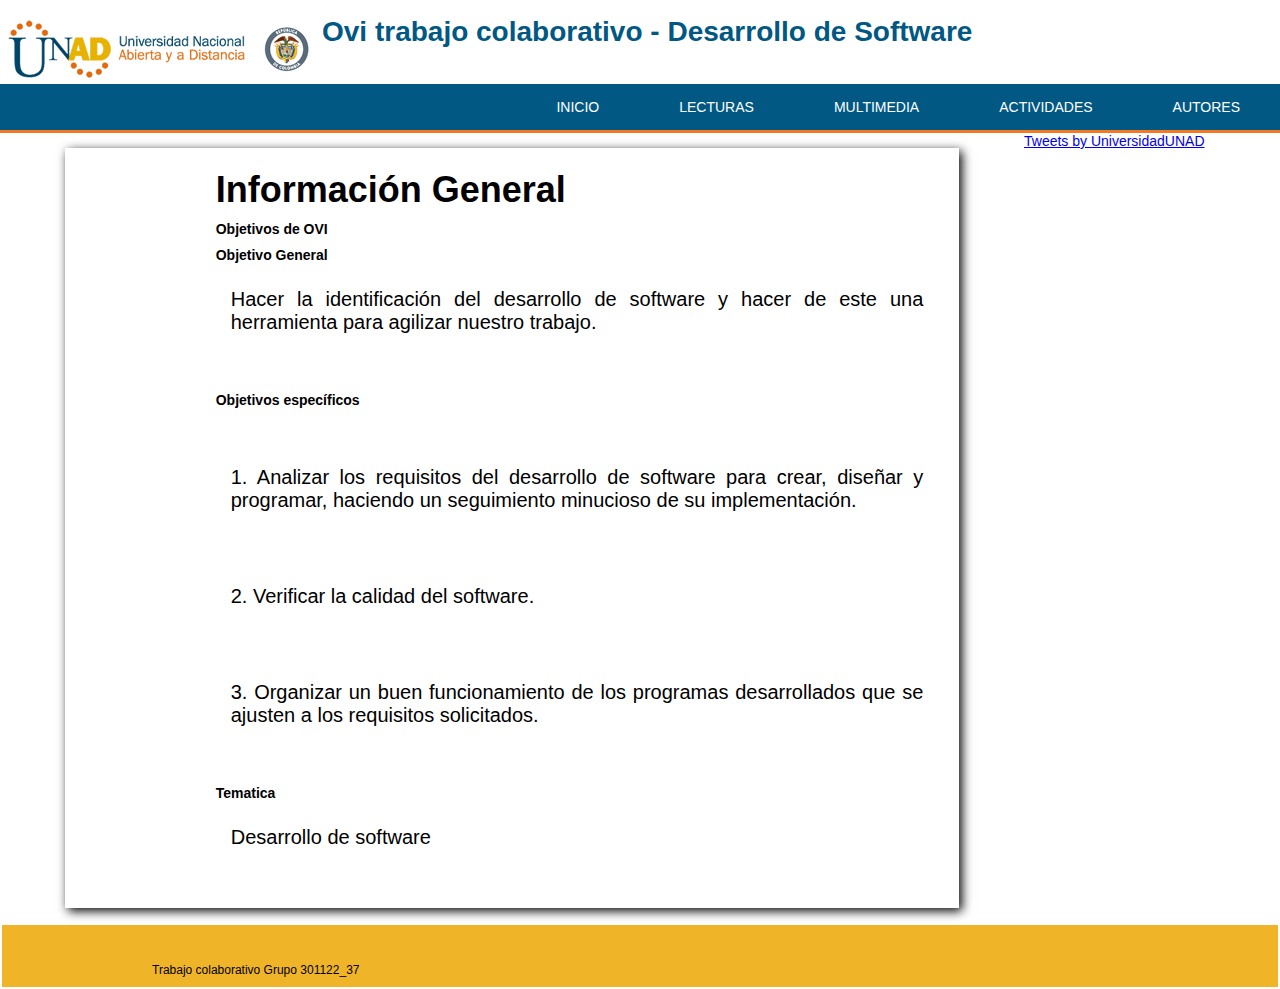
<file: index.html>
<!DOCTYPE html>
<html lang="es">
<head>
    <meta charset="UTF-8">
    <meta name="viewport" content="device-width">
    <meta name="description" content="Trabajo colaborativo">
    <meta name="keywords" content="Trabajo colaborativo, diseño de sistemas">
    <link rel="stylesheet" type="text/css" href="css/estilos.css">
    <link rel="icon" type="image/jpg" href="images/UNAD.jpg">

    <title>Inicio Ovi</title>

</head>
<body>
    <header>
				<div id="ovi_logo" class="izquierda"></div>
                <h1  id="titulo_logo">
                    <span >Ovi trabajo colaborativo - Desarrollo de Software
                </h1>
        <nav class="navegacion">

            <ul class="menu">
                <li><a href="index.html">Inicio</a></li>
                <li><a href="lecturas.html">Lecturas</a>
                    <ul class="submenu">
                        <li><a href="lectura1.html">Lectura 1</a></li>
                        <li><a href="lectura2.html">Lectura 2</a></li>
                        <li><a href="lectura3.html">Lectura 3</a></li>
                        <li><a href="lectura4.html">Lectura 4</a></li>
                        <li><a href="lectura5.html">Lectura 5</a></li>
                    </ul>
                </li>
                <li><a href="multimedia.html">Multimedia</a>
                    <ul class="submenu">
                        <li><a href="audios.html">Audios</a></li>
                        <li><a href="videos.html">Videos</a></li>
                    </ul>
                </li>
                <li><a href="actividades.html">Actividades</a>
                    <ul class="submenu">
                        <li><a href="actividad1.html">Actividad 1</a></li>
                        <li><a href="actividad2.html">Actividad 2</a></li>
                        <li><a href="actividad3.html">Actividad 3</a></li>
                    </ul>
                </li>
                <li><a href="autores.html">Autores</a></li>
            </ul>

        </nav>
    </header>
    <section id="texto">
        <div class="izquierda contenido_izq" > 
            <article>  
                <h3>Información General</h3>
                <h4>Objetivos de OVI</h4>
                <h4>Objetivo General</h4>
                <p>Hacer la identificación del desarrollo de software y hacer de este una herramienta para agilizar nuestro trabajo.</p>
                <br>
                <h4>Objetivos específicos</h4>
                <br>
                <p>
                    1. Analizar los requisitos del desarrollo de software para crear, diseñar y programar, haciendo
                    un seguimiento minucioso de su implementación.
                </p>
                <br>
                <p>
                    2. Verificar la calidad del software.
                </p>
                <br>
                <p>
                    3. Organizar un buen funcionamiento de los programas desarrollados que se ajusten
                    a los requisitos solicitados.
                </p>
                <br>
                <h4>Tematica</h4>
                <p>Desarrollo de software</p>
                <br>
            </article>
        </div>
    </section>
<div class="contenido_der">
<a class="twitter-timeline" data-lang="es" data-width="300" data-height="500" data-theme="dark" href="https://twitter.com/UniversidadUNAD?ref_src=twsrc%5Etfw">Tweets by UniversidadUNAD</a> <script async src="https://platform.twitter.com/widgets.js" charset="utf-8"></script>
</div>



</section>
</div>
<footer>
    <div class="container">
        <div class="grid-footer">
            
        </div>  
    </div>
</div>
<div class="copyright-visitas">
    <p>Trabajo colaborativo Grupo 301122_37</p>
    </div>
</div>
</footer>


</body>
</html>
</file>
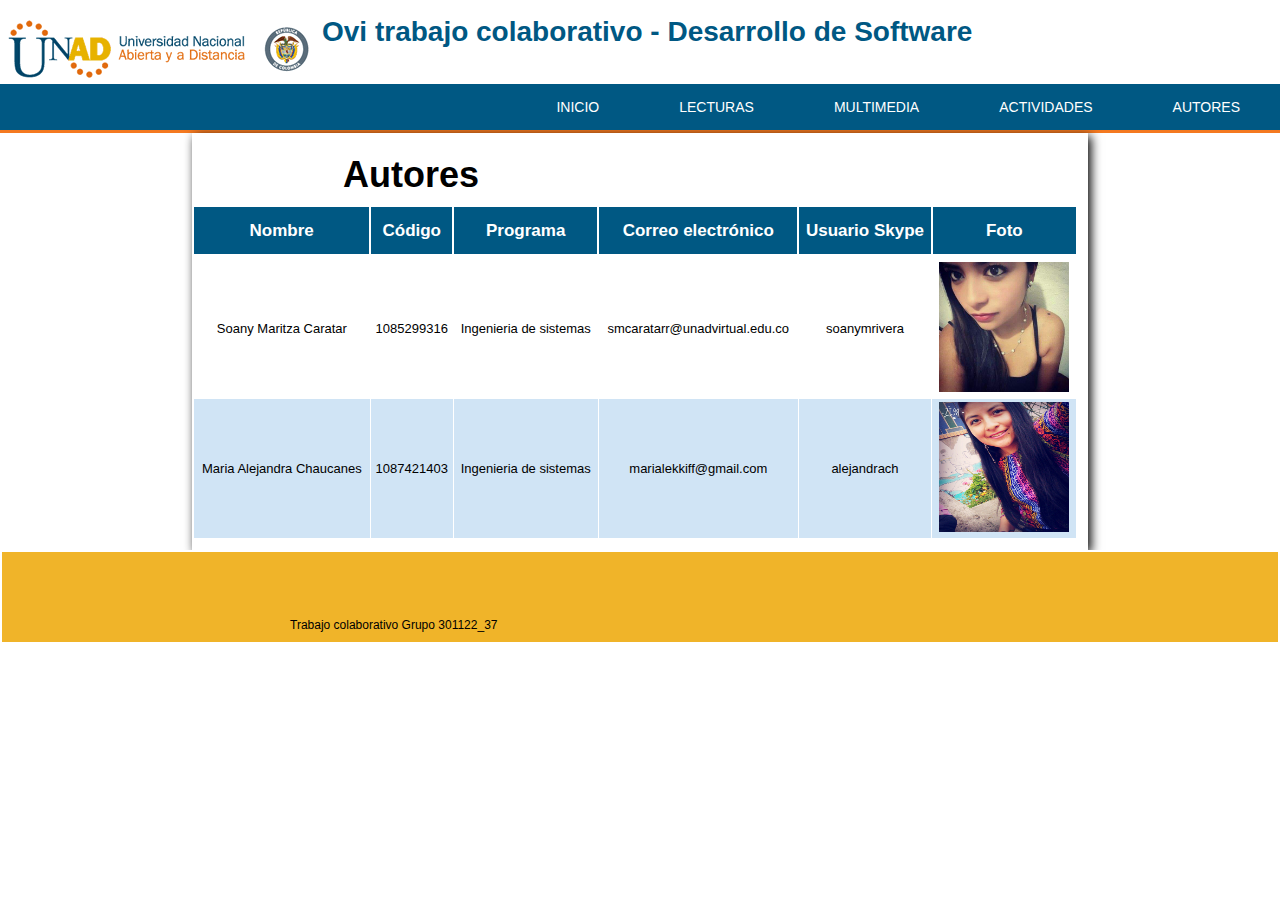
<file: autores.html>
<!DOCTYPE html>
<html lang="es">
<head>
    <meta charset="UTF-8">
    <meta name="viewport" content="device-width">
    <meta name="description" content="Trabajo colaborativo">
    <meta name="keywords" content="Trabajo colaborativo, diseño de sistemas">
    <link rel="stylesheet" type="text/css" href="css/estilos.css">
    <link rel="icon" type="image/jpg" href="images/UNAD.jpg">

    <title>Inicio Ovi</title>

</head>
<body>
        <header>
                <div id="ovi_logo" class="izquierda"></div>
                <h1  id="titulo_logo">
                    <span >Ovi trabajo colaborativo - Desarrollo de Software
                    </h1>
                    <nav class="navegacion">
                        
                        <ul class="menu">
                            <li><a href="index.html">Inicio</a></li>
                            <li><a href="lecturas.html">Lecturas</a>
                                <ul class="submenu">
                                    <li><a href="lectura1.html">Lectura 1</a></li>
                                    <li><a href="lectura2.html">Lectura 2</a></li>
                                    <li><a href="lectura3.html">Lectura 3</a></li>
                                    <li><a href="lectura4.html">Lectura 4</a></li>
                                    <li><a href="lectura5.html">Lectura 5</a></li>
                                </ul>
                            </li>
                            <li><a href="multimedia.html">Multimedia</a>
                                <ul class="submenu">
                                    <li><a href="audios.html">Audios</a></li>
                                    <li><a href="videos.html">Videos</a></li>
                                </ul>
                            </li>
                            <li><a href="actividades.html">Actividades</a>
                                <ul class="submenu">
                                    <li><a href="actividad1.html">Actividad 1</a></li>
                                    <li><a href="actividad2.html">Actividad 2</a></li>
                                    <li><a href="actividad3.html">Actividad 3</a></li>
                                </ul>
                            </li>
                            <li><a href="autores.html">Autores</a></li>
                        </ul>
                        
                    </nav>
                </header>
    <section id="texto"><article>
          <h3>Autores</h3>
         
<table class="colorAzul">
<thead>
        <tr>
            <th>Nombre</th>
            <th>Código</th>
            <th>Programa</th>
            <th>Correo electrónico</th>
            <th>Usuario Skype</th>
            <th>Foto</th>
        </tr>
</thead>
        <tr>
            <td>Soany Maritza Caratar</td>
            <td>1085299316</td>
            <td>Ingenieria de sistemas</td>
            <td>smcaratarr@unadvirtual.edu.co</td>
            <td>soanymrivera</td>
            <td><img src="images/soany.jpeg" width="130px" height="130px"></td>
        </tr>			
        <tr>
            <td>Maria Alejandra Chaucanes</td>
            <td>1087421403</td>
            <td>Ingenieria de sistemas</td>
            <td>marialekkiff@gmail.com</td>
            <td>alejandrach</td>
            <td><img src="images/kk.jpeg" width="130px" height="130px"></td>
        </tr>			
</table>

         </article>


    </section>

    <footer>
            <div class="container">
                <div class="grid-footer">
                    <div class="container">
                        <div class="grid-footer">
                            
                        </div>  
                    </div>
                </div>
                <div class="copyright-visitas">
                    <p>Trabajo colaborativo Grupo 301122_37</p>
                </div>
            </div>
        </div>
    </footer></body>
</html>
</file>
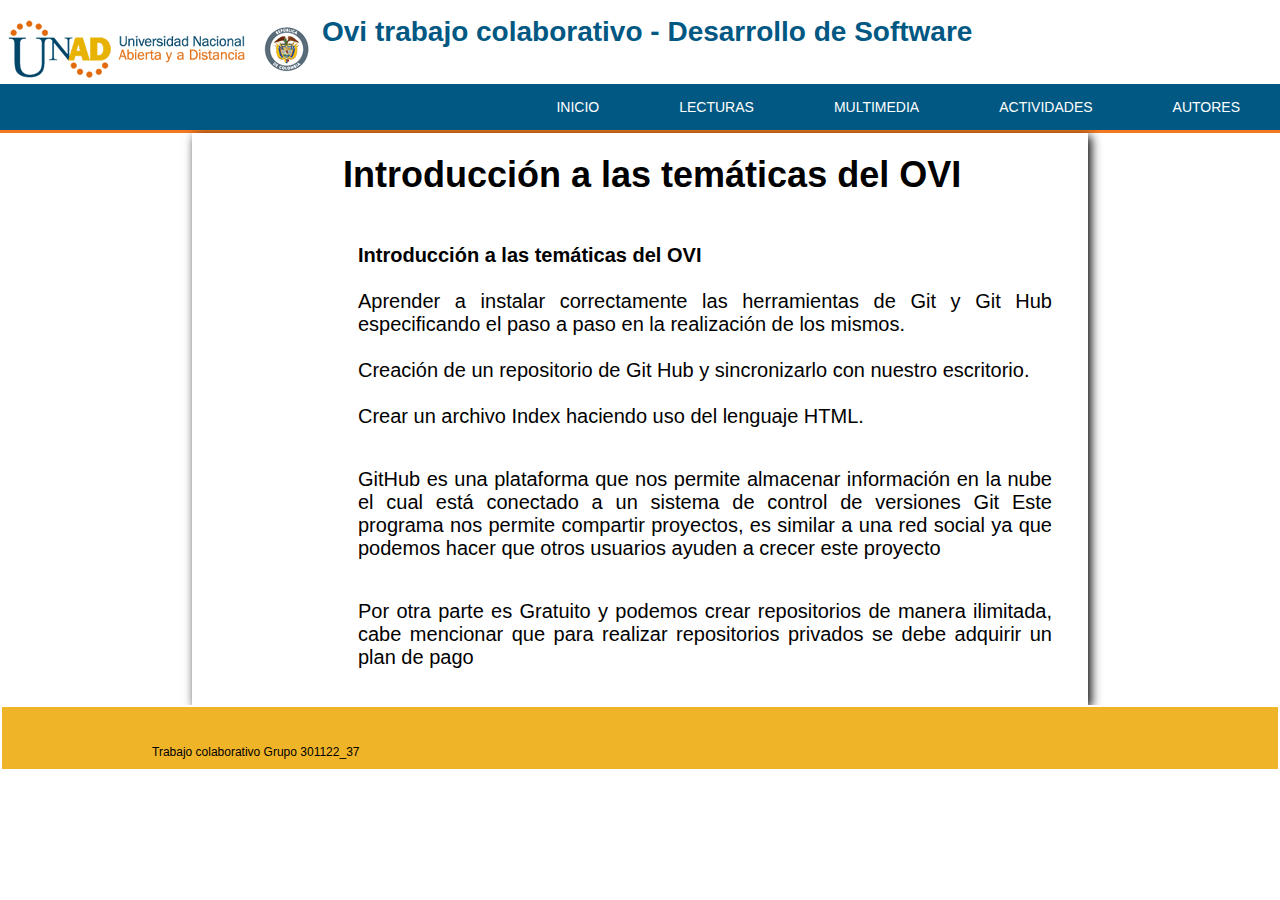
<file: lectura1.html>
<!DOCTYPE html>
<html lang="es">
<head>
    <meta charset="UTF-8">
    <meta name="viewport" content="device-width">
    <meta name="description" content="Trabajo colaborativo">
    <meta name="keywords" content="Trabajo colaborativo, diseño de sistemas">
    <link rel="stylesheet" type="text/css" href="css/estilos.css">
    <link rel="icon" type="image/jpg" href="images/UNAD.jpg">

    <title>Inicio Ovi</title>

</head>
<body>
        <header>
				<div id="ovi_logo" class="izquierda"></div>
                <h1  id="titulo_logo">
                    <span >Ovi trabajo colaborativo - Desarrollo de Software
                </h1>
        <nav class="navegacion">

            <ul class="menu">
                <li><a href="index.html">Inicio</a></li>
                <li><a href="lecturas.html">Lecturas</a>
                    <ul class="submenu">
                        <li><a href="lectura1.html">Lectura 1</a></li>
                        <li><a href="lectura2.html">Lectura 2</a></li>
                        <li><a href="lectura3.html">Lectura 3</a></li>
                        <li><a href="lectura4.html">Lectura 4</a></li>
                        <li><a href="lectura5.html">Lectura 5</a></li>
                    </ul>
                </li>
                <li><a href="multimedia.html">Multimedia</a>
                    <ul class="submenu">
                        <li><a href="audios.html">Audios</a></li>
                        <li><a href="videos.html">Videos</a></li>
                    </ul>
                </li>
                <li><a href="actividades.html">Actividades</a>
                    <ul class="submenu">
                        <li><a href="actividad1.html">Actividad 1</a></li>
                        <li><a href="actividad2.html">Actividad 2</a></li>
                        <li><a href="actividad3.html">Actividad 3</a></li>
                    </ul>
                </li>
                <li><a href="autores.html">Autores</a></li>
            </ul>

        </nav>
    </header>
    <section id="texto"><article>
            <h3>Introducción a las temáticas del OVI</h3>
            <p>

<br>
<b>Introducción a las temáticas del OVI</b>
<br><br>
Aprender a instalar correctamente las herramientas de Git y Git Hub especificando el paso a paso en la realización de los mismos.<br><br>
Creación de un repositorio de Git Hub y sincronizarlo con nuestro escritorio.<br><br>
Crear un archivo Index  haciendo uso del lenguaje HTML.<br>
<p>
    GitHub es una plataforma que nos permite almacenar información en la nube el cual está conectado a un sistema de control de versiones Git
    Este programa nos permite compartir proyectos, es similar a una red social ya que podemos hacer que otros usuarios ayuden a crecer este proyecto        
</p>
<p>
    Por otra parte es Gratuito y podemos crear repositorios de manera ilimitada, cabe mencionar que para realizar repositorios privados se debe adquirir un plan de pago
</p>

</article>
    </section>

    <footer>
            <div class="container">
                <div class="grid-footer">
                
                </div>  
            </div>
        </div>
        <div class="copyright-visitas">
            <p>Trabajo colaborativo Grupo 301122_37</p>
            </div>
        </div>
    </footer>
</body>
</html>
</file>
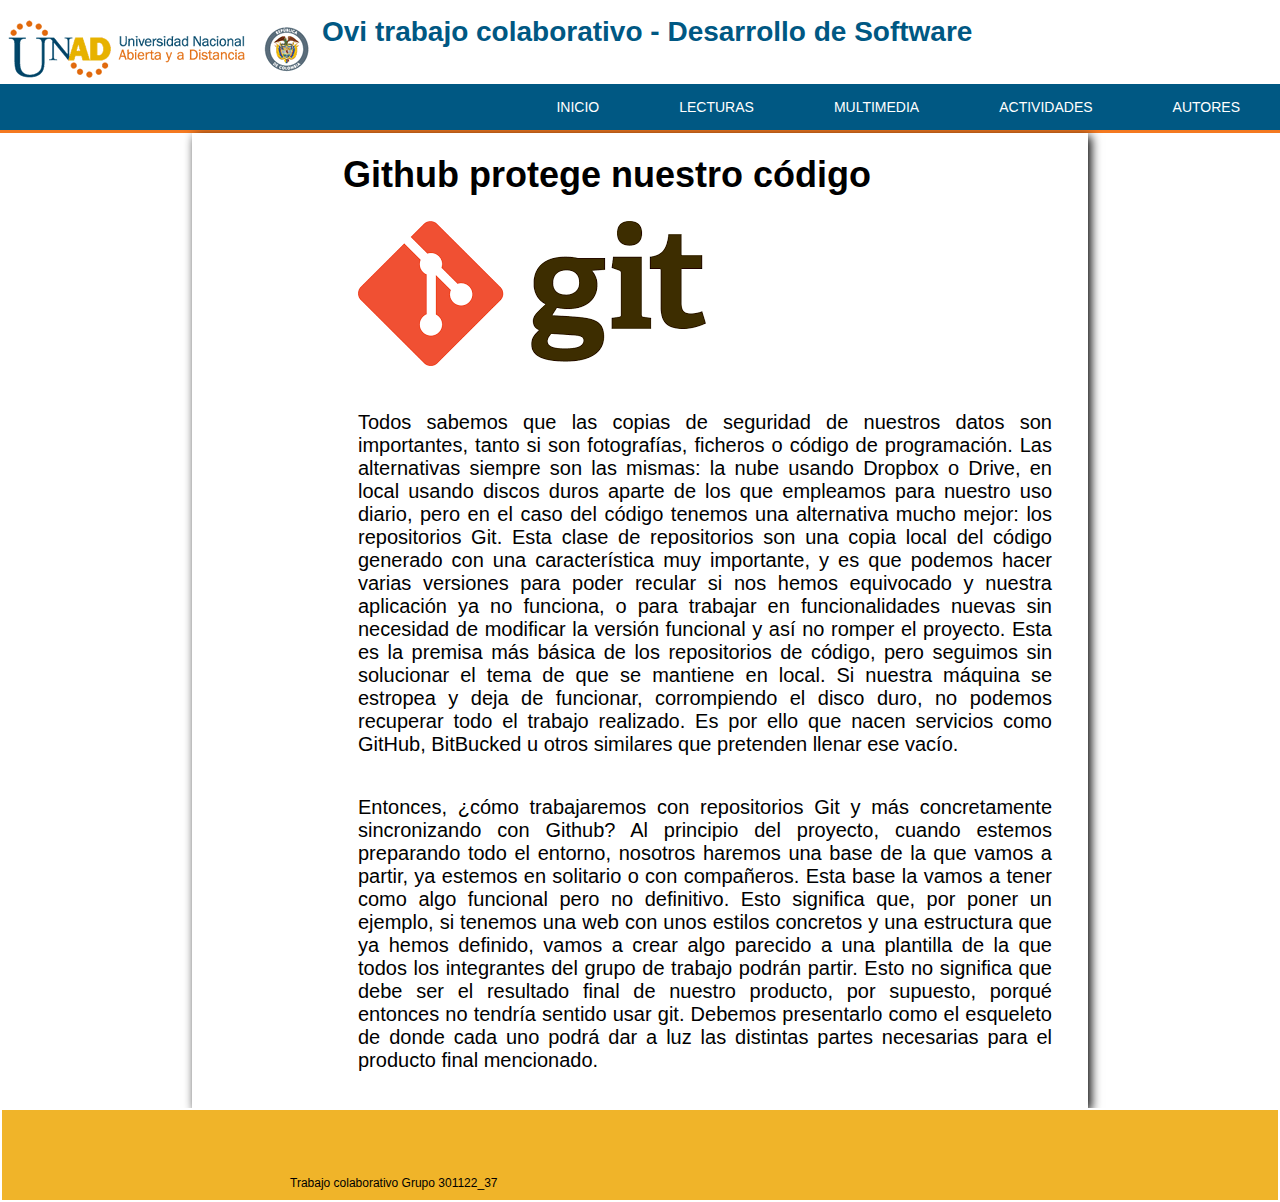
<file: lectura2.html>
<!DOCTYPE html>
<html lang="es">
<head>
    <meta charset="UTF-8">
    <meta name="viewport" content="device-width">
    <meta name="description" content="Trabajo colaborativo">
    <meta name="keywords" content="Trabajo colaborativo, diseño de sistemas">
    <link rel="stylesheet" type="text/css" href="css/estilos.css">
    <link rel="icon" type="image/jpg" href="images/UNAD.jpg">
    
    <title>Inicio Ovi</title>
    
</head>
<body>
        <header>
				<div id="ovi_logo" class="izquierda"></div>
                <h1  id="titulo_logo">
                    <span >Ovi trabajo colaborativo - Desarrollo de Software
                </h1>
        <nav class="navegacion">

            <ul class="menu">
                <li><a href="index.html">Inicio</a></li>
                <li><a href="lecturas.html">Lecturas</a>
                    <ul class="submenu">
                        <li><a href="lectura1.html">Lectura 1</a></li>
                        <li><a href="lectura2.html">Lectura 2</a></li>
                        <li><a href="lectura3.html">Lectura 3</a></li>
                        <li><a href="lectura4.html">Lectura 4</a></li>
                        <li><a href="lectura5.html">Lectura 5</a></li>
                    </ul>
                </li>
                <li><a href="multimedia.html">Multimedia</a>
                    <ul class="submenu">
                        <li><a href="audios.html">Audios</a></li>
                        <li><a href="videos.html">Videos</a></li>
                    </ul>
                </li>
                <li><a href="actividades.html">Actividades</a>
                    <ul class="submenu">
                        <li><a href="actividad1.html">Actividad 1</a></li>
                        <li><a href="actividad2.html">Actividad 2</a></li>
                        <li><a href="actividad3.html">Actividad 3</a></li>
                    </ul>
                </li>
                <li><a href="autores.html">Autores</a></li>
            </ul>

        </nav>
    </header>   
        <section id="texto"><article>
            <h3>Github protege nuestro código</h3>
            <p>
                <img src="images/git.png" class="imagen_logo"  >
                <br>
            </p>
            <p>
                Todos sabemos que las copias de seguridad de nuestros datos son importantes, tanto si son fotografías, ficheros o código de programación. Las alternativas siempre son las mismas: la nube usando Dropbox o Drive, en local usando discos duros aparte de los que empleamos para nuestro uso diario, pero en el caso del código tenemos una alternativa mucho mejor: los repositorios Git. Esta clase de repositorios son una copia local del código generado con una característica muy importante, y es que podemos hacer varias versiones para poder recular si nos hemos equivocado y nuestra aplicación ya no funciona, o para trabajar en funcionalidades nuevas sin necesidad de modificar la versión funcional y así no romper el proyecto. Esta es la premisa más básica de los repositorios de código, pero seguimos sin solucionar el tema de que se mantiene en local. Si nuestra máquina se estropea y deja de funcionar, corrompiendo el disco duro, no podemos recuperar todo el trabajo realizado. Es por ello que nacen servicios como GitHub, BitBucked u otros similares que pretenden llenar ese vacío.
            </p>
            <p>
                Entonces, ¿cómo trabajaremos con repositorios Git y más concretamente sincronizando con Github? Al principio del proyecto, cuando estemos preparando todo el entorno, nosotros haremos una base de la que vamos a partir, ya estemos en solitario o con compañeros. Esta base la vamos a tener como algo funcional pero no definitivo. Esto significa que, por poner un ejemplo, si tenemos una web con unos estilos concretos y una estructura que ya hemos definido, vamos a crear algo parecido a una plantilla de la que todos los integrantes del grupo de trabajo podrán partir. Esto no significa que debe ser el resultado final de nuestro producto, por supuesto, porqué entonces no tendría sentido usar git. Debemos presentarlo como el esqueleto de donde cada uno podrá dar a luz las distintas partes necesarias para el producto final mencionado.
            </p>
        </section>
            <footer>
                <div class="container">
                    <div class="grid-footer">
                        <div class="container">
                            <div class="grid-footer">
                                
                            </div>  
                        </div>
                    </div>
                    <div class="copyright-visitas">
                        <p>Trabajo colaborativo Grupo 301122_37</p>
                    </div>
                </div>
            </div>
        </footer>
    </body>
        </html>
</file>
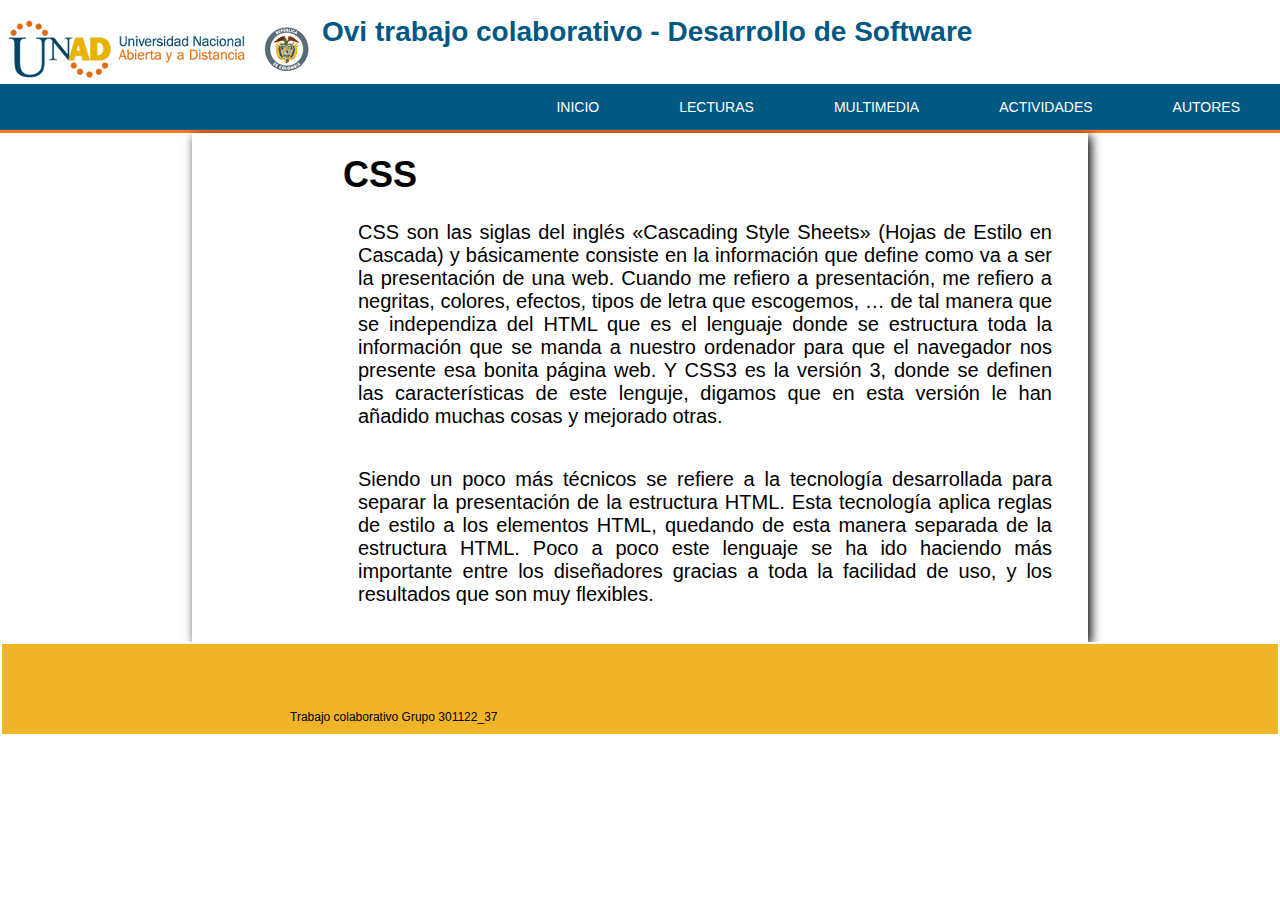
<file: lectura3.html>
<!DOCTYPE html>
<html lang="es">
<head>
    <meta charset="UTF-8">
    <meta name="viewport" content="device-width">
    <meta name="description" content="Trabajo colaborativo">
    <meta name="keywords" content="Trabajo colaborativo, diseño de sistemas">
    <link rel="stylesheet" type="text/css" href="css/estilos.css">
    <link rel="icon" type="image/jpg" href="images/UNAD.jpg">
    
    <title>Inicio Ovi</title>
    
</head>
<body>
    <header>
        <div id="ovi_logo" class="izquierda"></div>
        <h1  id="titulo_logo">
            <span >Ovi trabajo colaborativo - Desarrollo de Software
            </h1>
            <nav class="navegacion">
                
                <ul class="menu">
                    <li><a href="index.html">Inicio</a></li>
                    <li><a href="lecturas.html">Lecturas</a>
                        <ul class="submenu">
                            <li><a href="lectura1.html">Lectura 1</a></li>
                            <li><a href="lectura2.html">Lectura 2</a></li>
                            <li><a href="lectura3.html">Lectura 3</a></li>
                            <li><a href="lectura4.html">Lectura 4</a></li>
                            <li><a href="lectura5.html">Lectura 5</a></li>
                        </ul>
                    </li>
                    <li><a href="multimedia.html">Multimedia</a>
                        <ul class="submenu">
                            <li><a href="audios.html">Audios</a></li>
                            <li><a href="videos.html">Videos</a></li>
                        </ul>
                    </li>
                    <li><a href="actividades.html">Actividades</a>
                        <ul class="submenu">
                            <li><a href="actividad1.html">Actividad 1</a></li>
                            <li><a href="actividad2.html">Actividad 2</a></li>
                            <li><a href="actividad3.html">Actividad 3</a></li>
                        </ul>
                    </li>
                    <li><a href="autores.html">Autores</a></li>
                </ul>
                
            </nav>
        </header>  
        <section id="texto"><article>
            <h3>CSS</h3>
            <p>
                CSS son las siglas del inglés «Cascading Style Sheets» (Hojas de Estilo en Cascada) y básicamente consiste en la información que define como va a ser la presentación de una web. Cuando me refiero a presentación, me refiero a negritas, colores, efectos, tipos de letra que escogemos, … de tal manera que se independiza del HTML que es el lenguaje donde se estructura toda la información que se manda a nuestro ordenador para que el navegador nos presente esa bonita página web. Y CSS3 es la versión 3, donde se definen las características de este lenguje, digamos que en esta versión le han añadido muchas cosas y mejorado otras.
            </p> 
            <p>
                Siendo un poco más técnicos se refiere a la tecnología desarrollada para separar la presentación de la estructura HTML. Esta tecnología aplica reglas de estilo a los elementos HTML, quedando de esta manera separada de la estructura HTML. Poco a poco este lenguaje se ha ido haciendo más importante entre los diseñadores gracias a toda la facilidad de uso, y los resultados que son muy flexibles.
            </p>
            </article>
        </section>
        <footer>
            <div class="container">
                <div class="grid-footer">
                    <div class="container">
                        <div class="grid-footer">
                            
                        </div>  
                    </div>
                </div>
                <div class="copyright-visitas">
                    <p>Trabajo colaborativo Grupo 301122_37</p>
                </div>
            </div>
        </div>
    </footer></body>
    </html>
</file>
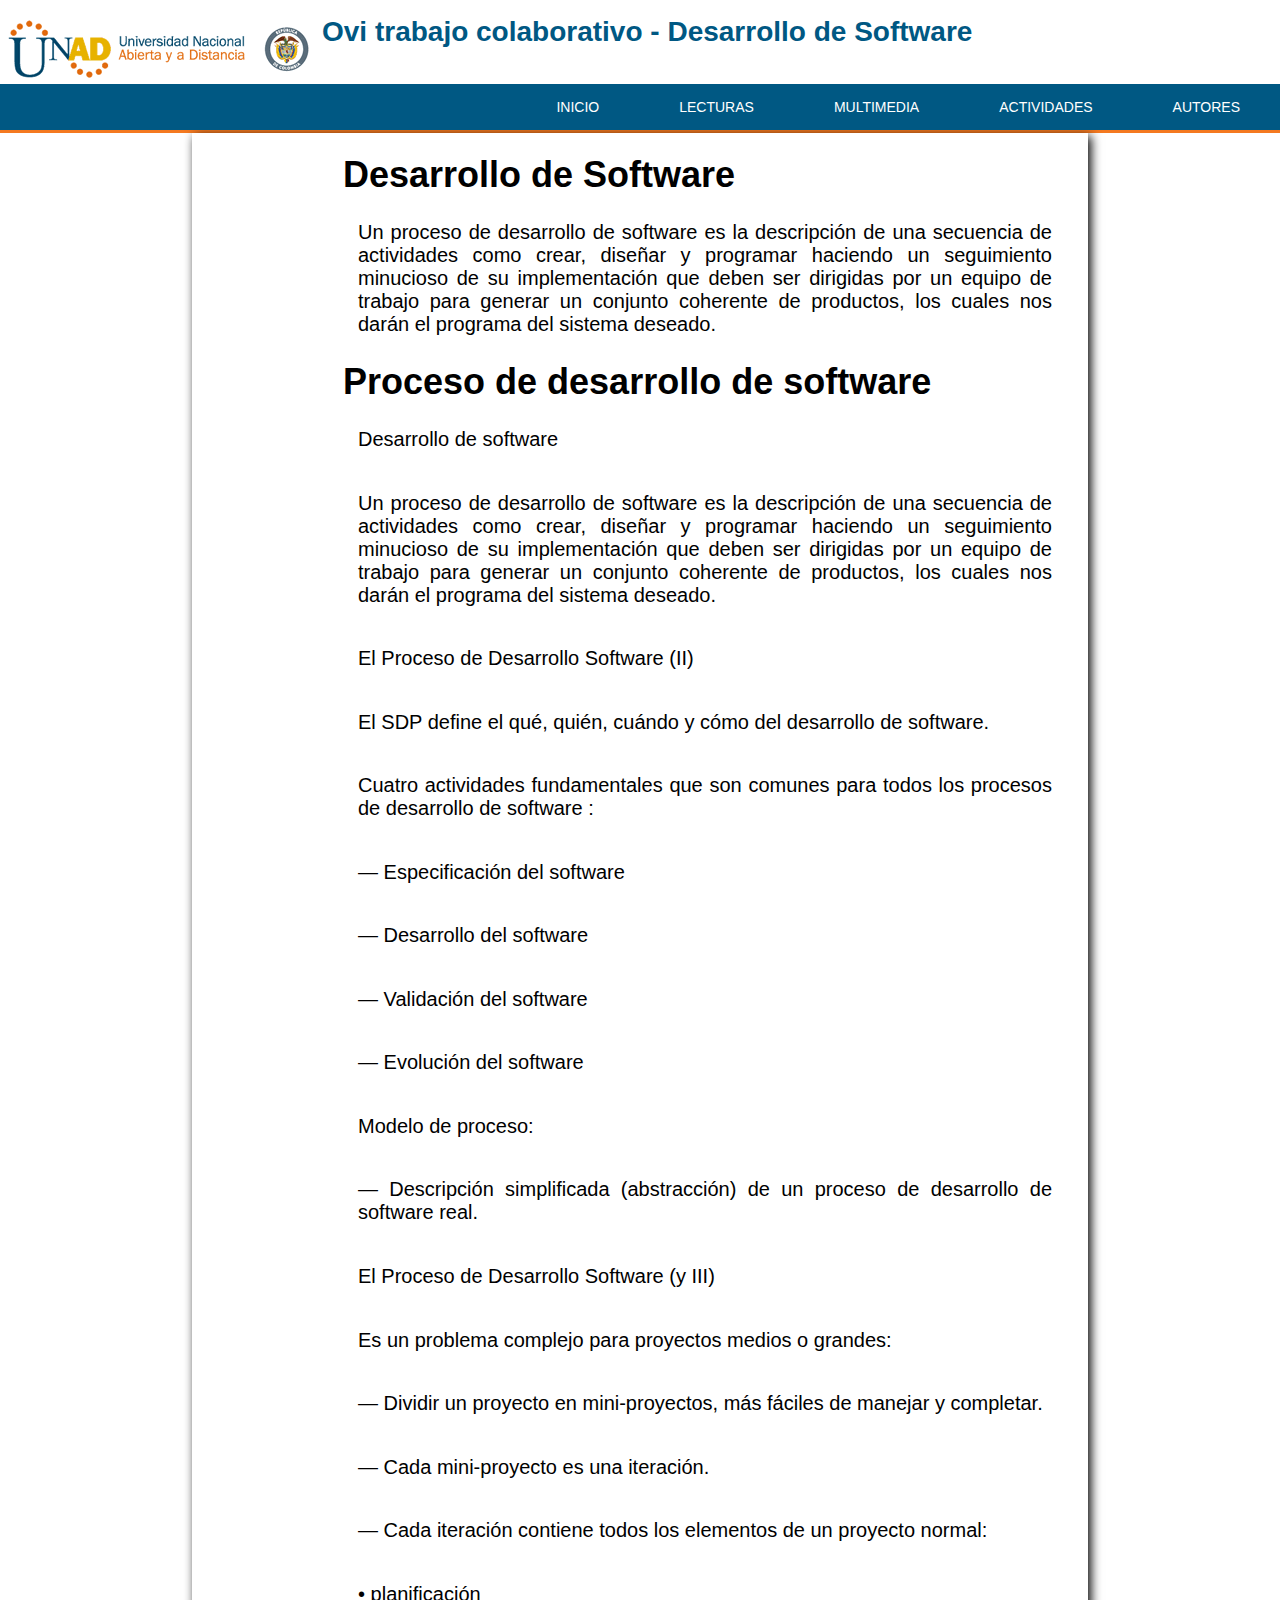
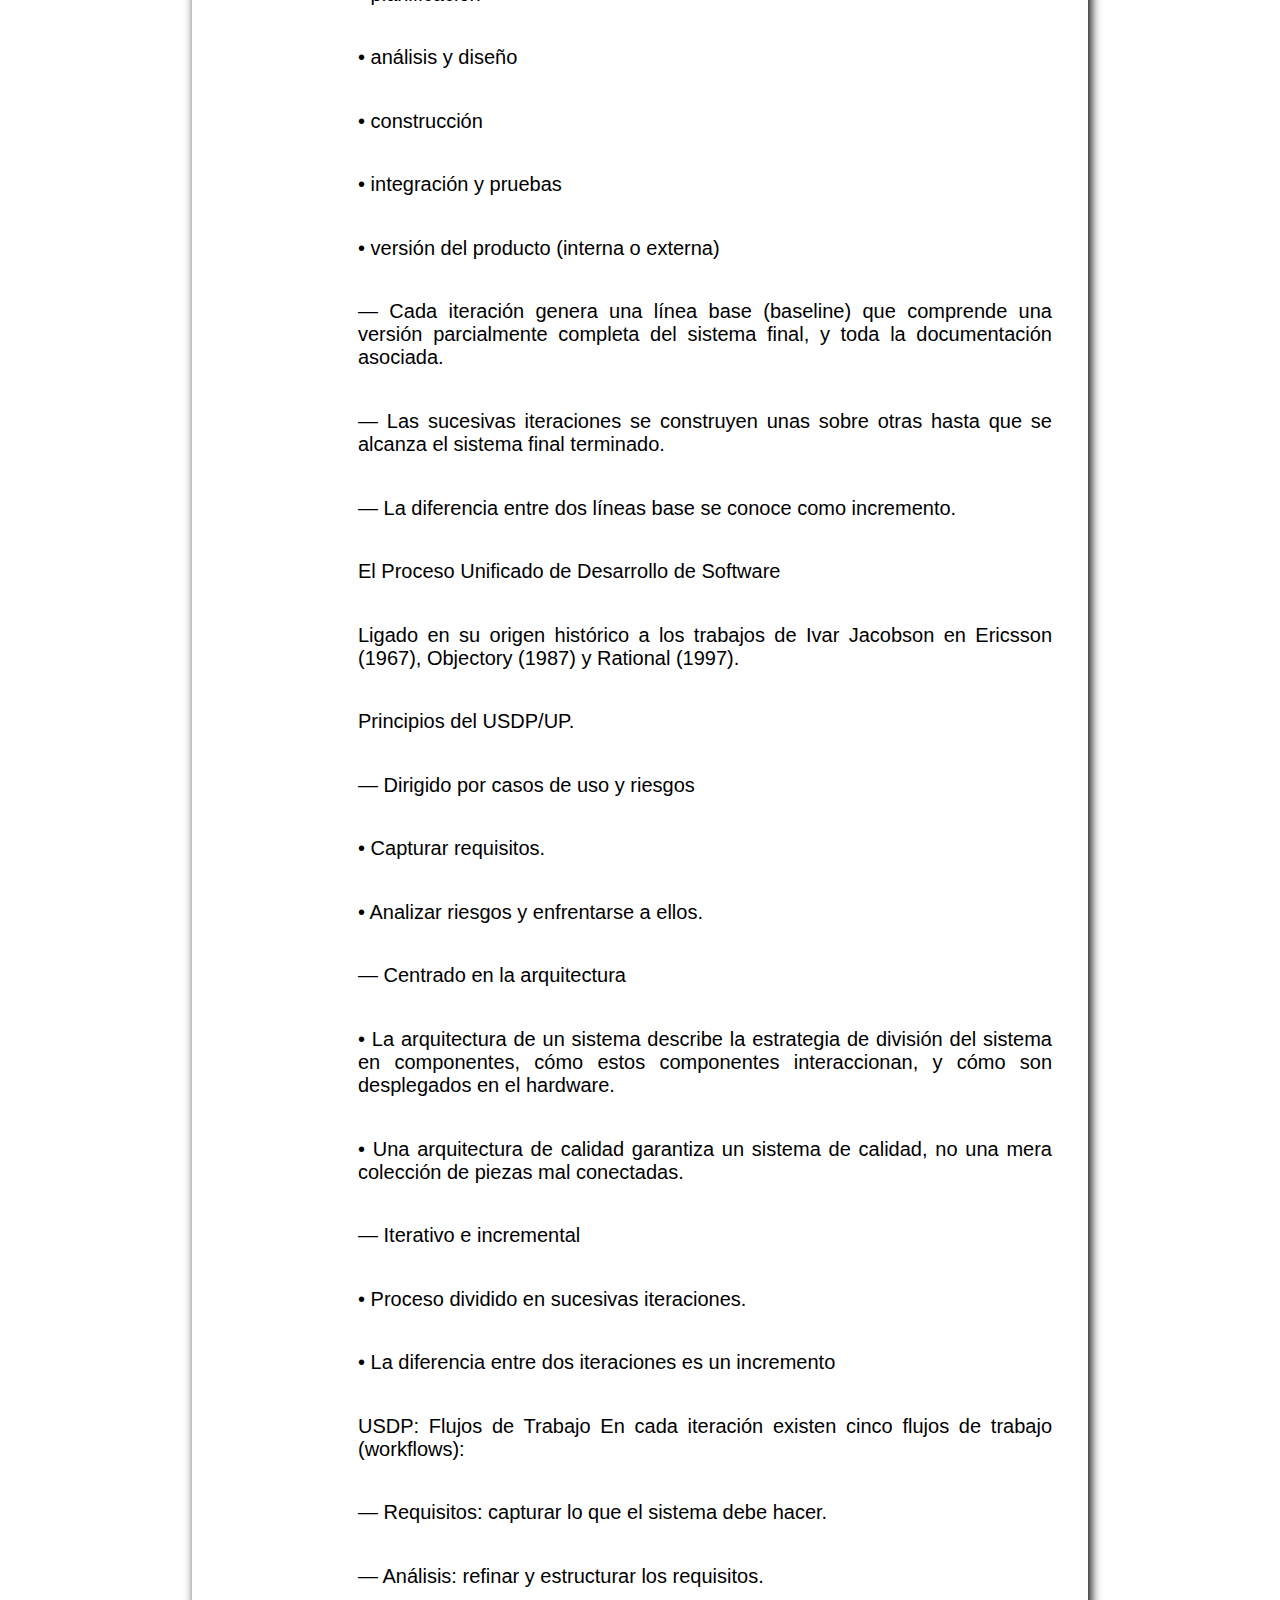
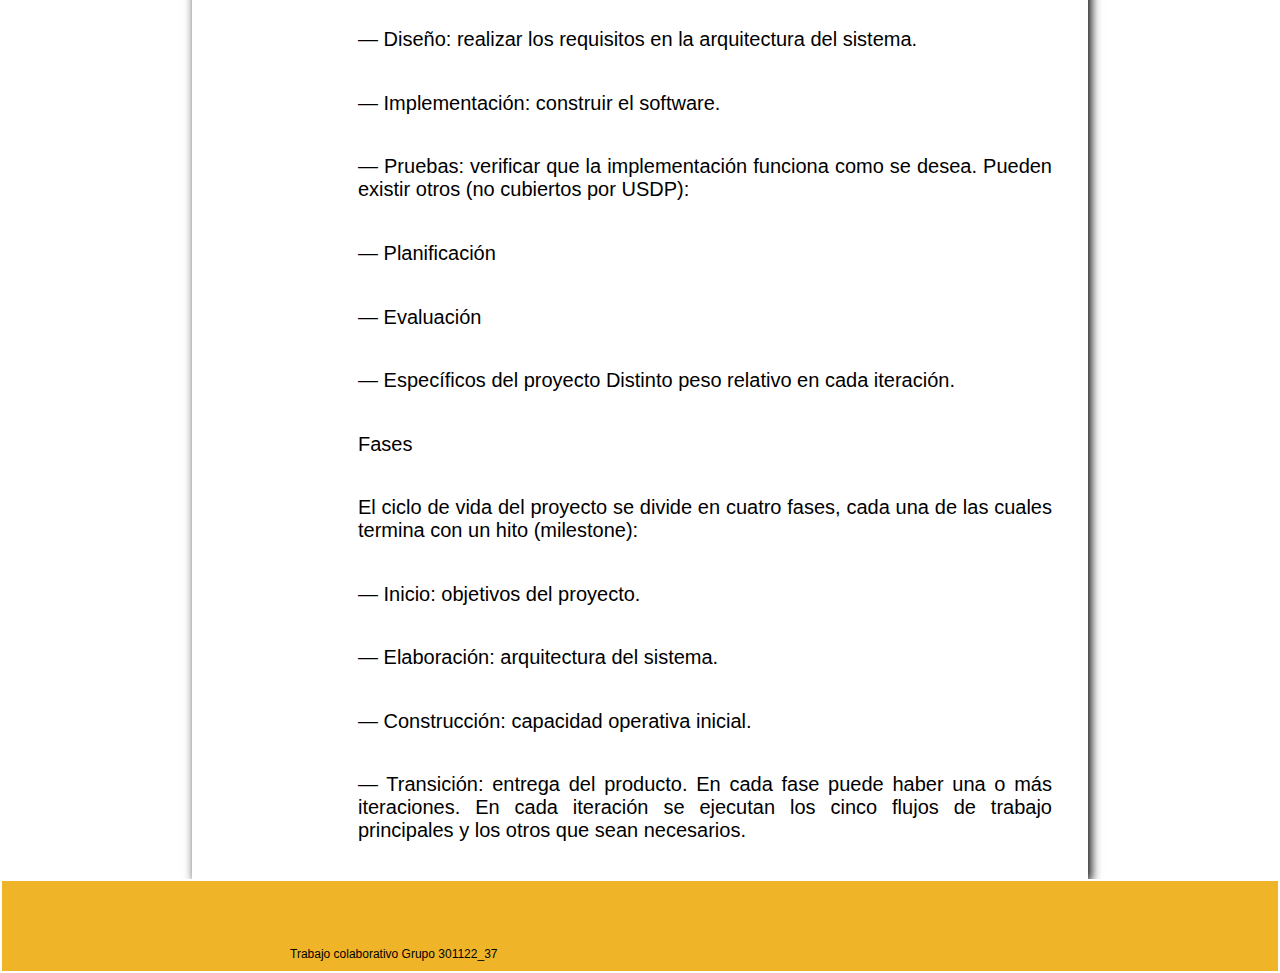
<file: lectura4.html>
<!DOCTYPE html>
<html lang="es">
<head>
    <meta charset="UTF-8">
    <meta name="viewport" content="device-width">
    <meta name="description" content="Trabajo colaborativo">
    <meta name="keywords" content="Trabajo colaborativo, diseño de sistemas">
    <link rel="stylesheet" type="text/css" href="css/estilos.css">
    <link rel="icon" type="image/jpg" href="images/UNAD.jpg">
    
    <title>Inicio Ovi</title>
    
</head>
<body>
    <header>
        <div id="ovi_logo" class="izquierda"></div>
        <h1  id="titulo_logo">
            <span >Ovi trabajo colaborativo - Desarrollo de Software
            </h1>
            <nav class="navegacion">
                
                <ul class="menu">
                    <li><a href="index.html">Inicio</a></li>
                    <li><a href="lecturas.html">Lecturas</a>
                        <ul class="submenu">
                            <li><a href="lectura1.html">Lectura 1</a></li>
                            <li><a href="lectura2.html">Lectura 2</a></li>
                            <li><a href="lectura3.html">Lectura 3</a></li>
                            <li><a href="lectura4.html">Lectura 4</a></li>
                            <li><a href="lectura5.html">Lectura 5</a></li>
                        </ul>
                    </li>
                    <li><a href="multimedia.html">Multimedia</a>
                        <ul class="submenu">
                            <li><a href="audios.html">Audios</a></li>
                            <li><a href="videos.html">Videos</a></li>
                        </ul>
                    </li>
                    <li><a href="actividades.html">Actividades</a>
                        <ul class="submenu">
                            <li><a href="actividad1.html">Actividad 1</a></li>
                            <li><a href="actividad2.html">Actividad 2</a></li>
                            <li><a href="actividad3.html">Actividad 3</a></li>
                        </ul>
                    </li>
                    <li><a href="autores.html">Autores</a></li>
                </ul>
                
            </nav>
        </header>
        <section id="texto"><article>
            <h3>Desarrollo de Software</h3>
            <p>
                Un proceso de desarrollo de software es la descripción de una secuencia de actividades como crear, diseñar y programar haciendo un seguimiento minucioso de su implementación que deben ser dirigidas por un equipo de trabajo para generar un conjunto coherente de productos, los cuales nos darán el programa del sistema deseado.
            </p>
            <h3>Proceso de desarrollo de software</h3>
            <P STYLE="margin-bottom: 0.11in">Desarrollo de software</P>
            <P STYLE="margin-bottom: 0.11in">Un proceso de desarrollo de software
            es la descripción de una secuencia de actividades como crear,
            diseñar y programar haciendo un seguimiento minucioso de su
            implementación que deben ser dirigidas por un equipo de trabajo para
            generar un conjunto coherente de productos, los cuales nos darán el
            programa del sistema deseado.</P>
            <P STYLE="margin-bottom: 0.11in">El Proceso de Desarrollo Software
            (II)</P>
            <P STYLE="margin-bottom: 0.11in"> El SDP define el qué, quién,
            cuándo y cómo del desarrollo de software.</P>
            <P STYLE="margin-bottom: 0.11in">Cuatro actividades fundamentales que
            son comunes para todos los procesos de desarrollo de software : 
            </P>
            <P STYLE="margin-bottom: 0.11in">— Especificación del software 
            </P>
            <P STYLE="margin-bottom: 0.11in">— Desarrollo del software 
            </P>
            <P STYLE="margin-bottom: 0.11in">— Validación del software 
            </P>
            <P STYLE="margin-bottom: 0.11in">— Evolución del software</P>
            <P STYLE="margin-bottom: 0.11in">Modelo de proceso: 
            </P>
            <P STYLE="margin-bottom: 0.11in">— Descripción simplificada
            (abstracción) de un proceso de desarrollo de software real.</P>
            <P STYLE="margin-bottom: 0.11in">El Proceso de Desarrollo Software (y
            III) 
            </P>
            <P STYLE="margin-bottom: 0.11in">Es un problema complejo para
            proyectos medios o grandes: 
            </P>
            <P STYLE="margin-bottom: 0.11in">— Dividir un proyecto en
            mini-proyectos, más fáciles de manejar y completar.</P>
            <P STYLE="margin-bottom: 0.11in"> — Cada mini-proyecto es una
            iteración. 
            </P>
            <P STYLE="margin-bottom: 0.11in">— Cada iteración contiene todos
            los elementos de un proyecto normal: 
            </P>
            <P STYLE="margin-bottom: 0.11in">• planificación 
            </P>
            <P STYLE="margin-bottom: 0.11in">• análisis y diseño</P>
            <P STYLE="margin-bottom: 0.11in">• construcción 
            </P>
            <P STYLE="margin-bottom: 0.11in">• integración y pruebas 
            </P>
            <P STYLE="margin-bottom: 0.11in">• versión del producto (interna o
            externa) 
            </P>
            <P STYLE="margin-bottom: 0.11in">— Cada iteración genera una línea
            base (baseline) que comprende una versión parcialmente completa del
            sistema final, y toda la documentación asociada. 
            </P>
            <P STYLE="margin-bottom: 0.11in">— Las sucesivas iteraciones se
            construyen unas sobre otras hasta que se alcanza el sistema final
            terminado. 
            </P>
            <P STYLE="margin-bottom: 0.11in">— La diferencia entre dos líneas
            base se conoce como incremento. 
            </P>
            <P STYLE="margin-bottom: 0.11in">El Proceso Unificado de Desarrollo
            de Software</P>
            <P STYLE="margin-bottom: 0.11in"> Ligado en su origen histórico a
            los trabajos de Ivar Jacobson en Ericsson (1967), Objectory (1987) y
            Rational (1997).</P>
            <P STYLE="margin-bottom: 0.11in">Principios del USDP/UP.</P>
            <P STYLE="margin-bottom: 0.11in"> — Dirigido por casos de uso y
            riesgos</P>
            <P STYLE="margin-bottom: 0.11in"> • Capturar requisitos.</P>
            <P STYLE="margin-bottom: 0.11in"> • Analizar riesgos y enfrentarse
            a ellos. 
            </P>
            <P STYLE="margin-bottom: 0.11in">— Centrado en la arquitectura 
            </P>
            <P STYLE="margin-bottom: 0.11in"> • La arquitectura de un sistema
            describe la estrategia de división del sistema en componentes, cómo
            estos componentes interaccionan, y cómo son desplegados en el
            hardware.</P>
            <P STYLE="margin-bottom: 0.11in"> • Una arquitectura de calidad
            garantiza un sistema de calidad, no una mera colección de piezas mal
            conectadas. 
            </P>
            <P STYLE="margin-bottom: 0.11in">— Iterativo e incremental 
            </P>
            <P STYLE="margin-bottom: 0.11in">• Proceso dividido en sucesivas
            iteraciones. 
            </P>
            <P STYLE="margin-bottom: 0.11in">• La diferencia entre dos
            iteraciones es un incremento</P>
            <P STYLE="margin-bottom: 0.11in">USDP: Flujos de Trabajo En cada
            iteración existen cinco flujos de trabajo (workflows):</P>
            <P STYLE="margin-bottom: 0.11in">— Requisitos: capturar lo que el
            sistema debe hacer. 
            </P>
            <P STYLE="margin-bottom: 0.11in">— Análisis: refinar y estructurar
            los requisitos. 
            </P>
            <P STYLE="margin-bottom: 0.11in">— Diseño: realizar los requisitos
            en la arquitectura del sistema.</P>
            <P STYLE="margin-bottom: 0.11in">— Implementación: construir el
            software. 
            </P>
            <P STYLE="margin-bottom: 0.11in">— Pruebas: verificar que la
            implementación funciona como se desea. Pueden existir otros (no
            cubiertos por USDP): 
            </P>
            <P STYLE="margin-bottom: 0.11in">— Planificación 
            </P>
            <P STYLE="margin-bottom: 0.11in">— Evaluación 
            </P>
            <P STYLE="margin-bottom: 0.11in">— Específicos del proyecto
            Distinto peso relativo en cada iteración.</P>
            <P STYLE="margin-bottom: 0.11in">Fases</P>
            <P STYLE="margin-bottom: 0.11in"> El ciclo de vida del proyecto se
            divide en cuatro fases, cada una de las cuales termina con un hito
            (milestone): 
            </P>
            <P STYLE="margin-bottom: 0.11in">— Inicio: objetivos del proyecto. 
            </P>
            <P STYLE="margin-bottom: 0.11in">— Elaboración: arquitectura del
            sistema. 
            </P>
            <P STYLE="margin-bottom: 0.11in">— Construcción: capacidad
            operativa inicial. 
            </P>
            <P STYLE="margin-bottom: 0.11in"><A NAME="_GoBack"></A>—
            Transición: entrega del producto. En cada fase puede haber una o más
            iteraciones. En cada iteración se ejecutan los cinco flujos de
            trabajo principales y los otros que sean necesarios.</P>
        </article>
    </section>
        
        <footer>
                <div class="container">
                    <div class="grid-footer">
                        <div class="container">
                            <div class="grid-footer">
                                
                            </div>  
                        </div>
                    </div>
                    <div class="copyright-visitas">
                        <p>Trabajo colaborativo Grupo 301122_37</p>
                    </div>
                </div>
            </div>
        </footer></body>
            </html>
</file>
<file: css/estilos.css>
* {
    padding: 0px;
    margin: 0px;
    -webkit-box-sizing: border-box;
    -moz-box-sizing: border-box;
    box-sizing: border-box;
    }


body{
    font-size: 14px;
	font-family :'Open Sans',sans-serif;
    padding: 0;
    margin: 0;
	background: white;
}
/*
estilos globales
*/
.imagen_logo{

	max-width: 100%;
  height: auto;
}
pre {

	text-align: left;
	padding: 15px;
}
.contenedor{
    width: 100%;
    margin: auto;
    overflow: hidden;
}

.boton1{
    height: 38px;
    background-color: orange;
    border: 0;
    padding-left: 20px;
    padding-right: 20px;
    color: black;
}
.izquierda{
	float: left;
}
.contenido_izq{
	width: 80%;
	float: left;

}
.contenido_izq article{
	    width: 90%;
}
.contenido_der{
	width: 19%;
	float: left;
	margin-right: 5px;
	display: inline-block;
}

#ovi_logo{
background-image: url("../images/logoUNAD.png");
width: 322px;
    height: 63px;
}
#titulo_logo{
	color: #005883;
    margin-top: 16px;
    margin-left: 17%;
}

/*tablas*/
table.colorAzul {
  font-family: 'Open Sans',sans-serif;
  border: 1px solid #FFFFFF;
  width: 100%;
  text-align: center;
  border-collapse: collapse;
}
table.colorAzul th{
	height: 50px;
}
table.colorAzul td, table.colorAzul th {
  border: 1px solid #FFFFFF;
  padding: 3px 2px;
}
table.colorAzul tbody td {
  font-size: 13px;
}
table.colorAzul tr:nth-child(even) {
  background: #D0E4F5;
}
table.colorAzul thead {
  background: #005883;
  border-bottom: 5px solid #FFFFFF;
}
table.colorAzul thead th {
  font-size: 17px;
  font-weight: bold;
  color: #FFFFFF;
  text-align: center;
  border-left: 2px solid #FFFFFF;
}
table.colorAzul thead th:first-child {
  border-left: none;
}

table.colorAzul tfoot {
  font-size: 14px;
  font-weight: bold;
  color: #333333;
  background: #D0E4F5;
  border-top: 3px solid #444444;
}
table.colorAzul tfoot td {
  font-size: 14px;
}
/*
Encabezado
*/
header{
    background-color: white;
    color: white;
    padding-top: 0px;
    min-height: 117px;
    border-bottom: 3px solid #F47920;

}
header a{
    text-decoration: none;
    text-transform: uppercase;
    font-size: 14px;
}
header li{
    float: left;
    display: inline;
    padding: 0 20px 0 20px;
}
header nav{
    float: right;
    margin-top: 0px;
}

/*
Cabecera con imagen
*/
/*#texto{
  /*min-height:800px;
  text-align: center;
  margin-top: -80px;*/
}
/*Se agrega estilos para el contenido de multimedia*/
h1,h2,h3,h4,h5,h6
{
    font-family:bold verdana, sans-serif;
}
h3
{
  margin:10px 10px 10px 150px;
	padding:0px;
	font-size:36px;
	text-align:justify;
  color: rgba(0,0,0)
}
h4
{
    margin:10px 10px 10px 150px;
	padding:0px;
	font-size:14px;
	text-align:justify;
  color: rgba(0,0,0)
}
p
{
    margin:10px 10px 10px 150px;
    font-family:bold verdana, sans-serif;
	font-size:12px;
	text-align:justify;
  color: rgba(0,0,0)
}
video
{
    margin:10px 10px 10px 149px;
}
audio
{
    margin:10px 10px 10px 149px;
}
article
{
  color: rgba(0,0,0,1);
  width:70%;
	/*background:white;*/
	background:rgba(255,255,255,0.5);
	margin:auto;
	height:100%;
  border:1px solid white;

	border-radius:0px 0px 0px 0px;
	-moz-border-radius:0px 0px 0px 0px;
	-webkit-border-radius:0px 0px 0px 0px;
	-o-border-radius:0px 0px 0px 0px;

	box-shadow:3px 3px 10px black;
	-moz-box-shadow:3px 3px 10px black;
	-webkit-box-shadow:3px 3px 10px black;
	-o-box-shadow:3px 3px 10px black;
	padding:10px 10px 10px 0px;
}
#logoblender
{
  width:100px;
	height:100px;
	font-family:bold verdana, sans-serif;
	font-size:20px;
	color:white;
	text-align:left;

	background:url('../images/logoblender.png');
	background-size:100% 100%;
	background-repeat:no-repeat;
	display:box;
  border:1px solid black;

	border-radius:0px 10px 0px 10px;
	-moz-border-radius:0px 1px 0px 10px;
	-webkit-border-radius:0px 10px 0px 10px;
	-o-border-radius:0px 10px 0px 10px;
  float:left;
	margin:10px;

	position:absolute;
}
#logohtml{
width:100px;
height:100px;
font-family:bold verdana, sans-serif;
font-size:20px;
color:white;
text-align:left;

background:url('../images/descarga.png');
background-size:100% 100%;
background-repeat:no-repeat;
display:box;
border:1px solid white;

border-radius:0px 10px 0px 10px;
-moz-border-radius:0px 1px 0px 10px;
-webkit-border-radius:0px 10px 0px 10px;
-o-border-radius:0px 10px 0px 10px;
float:left;
margin:10px;

position:absolute;
}
#logohtml5
{
  width:100px;
  height:100px;
  font-family:bold verdana, sans-serif;
  font-size:20px;
  color:white;
  text-align:left;

  background:url('../images/html.png');
  background-size:100% 100%;
  background-repeat:no-repeat;
  display:box;
  border:1px solid white;

  border-radius:0px 10px 0px 10px;
  -moz-border-radius:0px 1px 0px 10px;
  -webkit-border-radius:0px 10px 0px 10px;
  -o-border-radius:0px 10px 0px 10px;
  float:left;
  margin:10px;

  position:absolute;
}
#logocss
{
  width:100px;
  height:120px;
  font-family:bold verdana, sans-serif;
  font-size:20px;
  color:white;
  text-align:left;

  background:url('../images/css.jpg');
  background-size:100% 100%;
  background-repeat:no-repeat;
  display:box;
  border:1px solid white;

  border-radius:0px 10px 0px 10px;
  -moz-border-radius:0px 1px 0px 10px;
  -webkit-border-radius:0px 10px 0px 10px;
  -o-border-radius:0px 10px 0px 10px;
  float:left;
  margin:10px;

  position:absolute;
}
  #mifotoarticulo
  {
    width:100px;
  	height:100px;
  	font-family:bold verdana, sans-serif;
  	font-size:20px;
  	color:white;
  	text-align:left;

  	background:url('../images/logobafles.jpg');
  	background-size:100% 100%;
  	background-repeat:no-repeat;
  	display:box;

  	border:1px solid black;

  	border-radius:0px 10px 0px 10px;
  	-moz-border-radius:0px 1px 0px 10px;
  	-webkit-border-radius:0px 10px 0px 10px;
  	-o-border-radius:0px 10px 0px 10px;
    float:left;
  	margin:10px;

  	position:absolute;
}
#contenido
{
    width:100%;
	border-top:0px solid white;
	border-right:2px solid white;
	border-bottom: 2px solid white;
	border-left:2px solid white;

	box-shadow:0px 0px 10px white;
	-moz-box-shadow:0px 0px 10px white;
	-webkit-box-shadow:0px 0px 10px white;
	-o-box-shadow:0px 0px 10px white;
		background:rgba(255,255,255,0.5);
  }
#texto h1{
    margin-top: 50px;
    font-size: 55px;
    margin-bottom: 5px;
    font-family:bold verdana, sans-serif;
  	text-align:center;
    color: rgba(0,0,0)
}
#texto p, #texto div{
    font-size: 20px;
	text-align: justify;
	padding: 15px;

}

#informacion{
    padding: 15px;
    color: #fff;
    background: black;
}
#informacion h1{
    float: left;
    color: white;
}

#informacion form{
    float: right;
    margin-top: 05px;
}
/*
logos
*/

#logos{
    margin-top: 20px;
}

#logos .logo{
    width: 30%;
    padding: 10px;
}

#logos .logo img{
    width: 55px;
    height: 40px;
}

/*
Pie de página o footer
*/


/* global */
.grid-footer .acercaDe,
.grid-footer .contactos,
.grid-footer .redSocials {
    padding: 1em 1em 0 1em;
    border-left: 2px solid #784212
}

.grid-footer .acercaDe a,
.grid-footer .contactos a {
    color: #7E5109;
    display: block;
    padding: .5em 0 .5em 1em 
}

.redSocials h2,
.contactos h2,
.acercaDe h2 { display: block }

.content-left,
.content-full,
.content-right { margin: 1em }

.container .grid-container .content-left h1,
.container .grid-container .content-left h4,
.container .grid-container .content-left p,
.container .grid-container .content-left ul {
    margin: 1em 0;
} .container .grid-container .content-left p {
    margin-left: 1em;
}
.container .grid-container .content-full h1,
.container .grid-container .content-full h4,
.container .grid-container .content-full p,
.container .grid-container .content-full ul {
    margin: 1em 0;
} .container .grid-container .content-full p {
    margin-left: 1em;
}
.container .grid-container .content-left ul li {
    margin-left: 1em;
    margin-bottom: 1em;
}
/* /global */

/* footer */
footer {
    /* padding:20px; */
    color: #784212;
    background-color: #F0B429;
}
/* /footer */

/* container */
.container {
    width: 90%;
    max-width: 1000px;
    margin: auto;
}
/* /container */

/* grid-container */
.grid-container {
    display: flex;
    width: 100%;
    flex-direction: row;
}
/* /grid-container */

/* container-left */
.content-left { width: 70% }
/* /container-left */

/* container-full */
.content-full { width: 100% }
/* /container-full */

/* container-right */
.content-right { width: 30% }
.widget-twitter { position: sticky; top: 1em }
/* /container-right */

/* grid-footer */
.grid-footer {
    display: grid;
    grid-template-columns: 1fr 1fr 1fr;
    grid-template-rows: auto;
    padding: 1em
}
/* /grid-footer */

/* redes sociales */
.redSocials .iconsRedSocials {
    background: rgba(0, 0, 0, .1);
    display: flex;
    justify-content: space-evenly;
    padding: 1em;
}
.redSocials .iconsRedSocials a svg {
    width: 100%;
    height: 50px;
}
/* /redes sociales */

/* acerca de */
.grid-footer .acercaDe {
    display: flex;
    flex-direction: column;
}
/* /acerca de */

/* copyright-visitas */
.copyright-visitas {
    display: flex;
    justify-content: space-between;
    
}
/* /copyright-visitas */

/* responsive-table */
.responsive-table {
    width: 100%;
    overflow: auto;
}

footer{
    /*padding:20px;
    margin-top: 20px;
    color: black;
    background-color: #F0B429;
    text-align: center;*/
  display:table;
  margin:0px;
	text-align:center;
	padding:0px;
	width:100%;
  background-color: #F0B429;
	border: 2px solid white;
	/*background:rgba(0,0,0,0.5);*/
	color:white;

	/*border-radius:0px 0px 5px 35px;
	-moz-border-radius:0px 0px 5px 35px;
	-webkit-border-radius:0px 0px 5px 35px;
	-o-border-radius:0px 0px 5px 35px;*/

	/*box-shadow:0px 0px 10px white;
	-moz-box-shadow:0px 0px 10px white;
	-webkit-box-shadow:0px 0px 10px white;
	-o-box-shadow:0px 0px 10px white;*/
}
.navegacion{
    width: 100%;
    margin-top: 5px;
    background: #005883;
    color: white !important;
    }

.navegacion ul{
    list-style: none;
	float: right;
    }
.menu > li{
    /*position: relative;*/
    display: inline-block;
}
.menu > li > a{
    display: inline-block;
    padding: 15px 20px;
    color: white;
    font-family: 'Open Sans',sans-serif;
    text-decoration: none;
	transition: .3s;
}
.menu li a:hover{
    color: #005883;
    transition: all .3s;
	background-color: #fff;
}

/*
submenu
*/

.submenu{
    position: absolute;
    background: #333333;
    width:160px;
    visibility: hidden;
    opacity: 0;
    transition: opacity 1.5s;
}
.submenu li a {
    display: inline-block;
    padding: 15px;
    color: #fff;
    font-family: 'Open Sans',sans-serif;
    text-decoration: none;
}
.menu li:hover .submenu{
    visibility: visible;
    opacity: 1;
}
</file>
